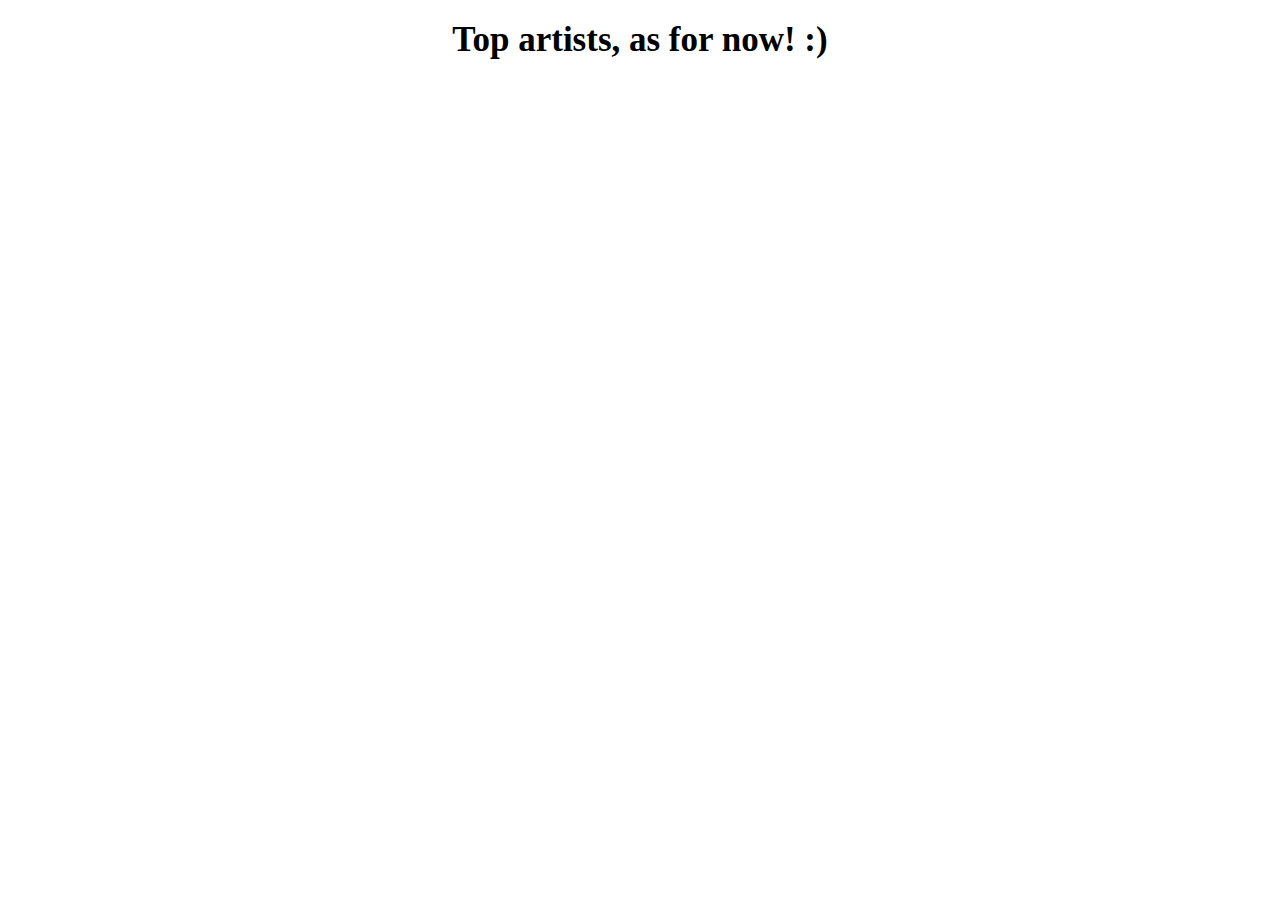
<file: lastfm/index.html>
<!DOCTYPE html>
<html>
<head>
    <meta charset="utf-8">
    <meta http-equiv="content-script-type" content="text/javascript">
    <title>Demo</title>
    <link rel="stylesheet" href="sp://import/css/adam.css">
    <link rel="stylesheet" href="sp://import/css/api.css">
    <link rel="stylesheet" href="./css/style.css" />
</head>
<body onload="init();">
<div class="app">
	<h1>Top artists, as for now! :)</h1>
</div>
<div class="cf"></div>
	<script type="text/javascript" src="./js/jquery-1.7.1.min.js"></script>
	<script type="text/javascript" src="./js/demo.js"></script>
</body>
</html>
</file>
<file: lastfm/css/style.css>
body {
	padding-bottom: 25px;
}

h1 {
	margin: 20px auto 40px auto;
	font-size: 35px;
	width: 400px;
	font-family: Lucida;
	text-align: center;
}

.app {
	margin: 0 auto;
}

.player {
	float: left;
	margin: 25px 25px 25px 45px;
	width: 500px;;
}

.player > * {
	float: left;
}

.player .title {
	margin-bottom: 15px;
	font-size: 24px;
	color: #fff;
	text-shadow: 1px 1px 1px #000;
}

.sp-player {
	clear: both;
}

.sp-list {
	margin-top: 20px;
	max-height: 200px;
}

.cf:before,
.cf:after {
    content: " "; /* Space avoids Opera bug */
    display: table; /* Using table rather than block because of :before and to contain top-margins of child-elements */
}

.cf:after {
    clear: both;
}
</file>
